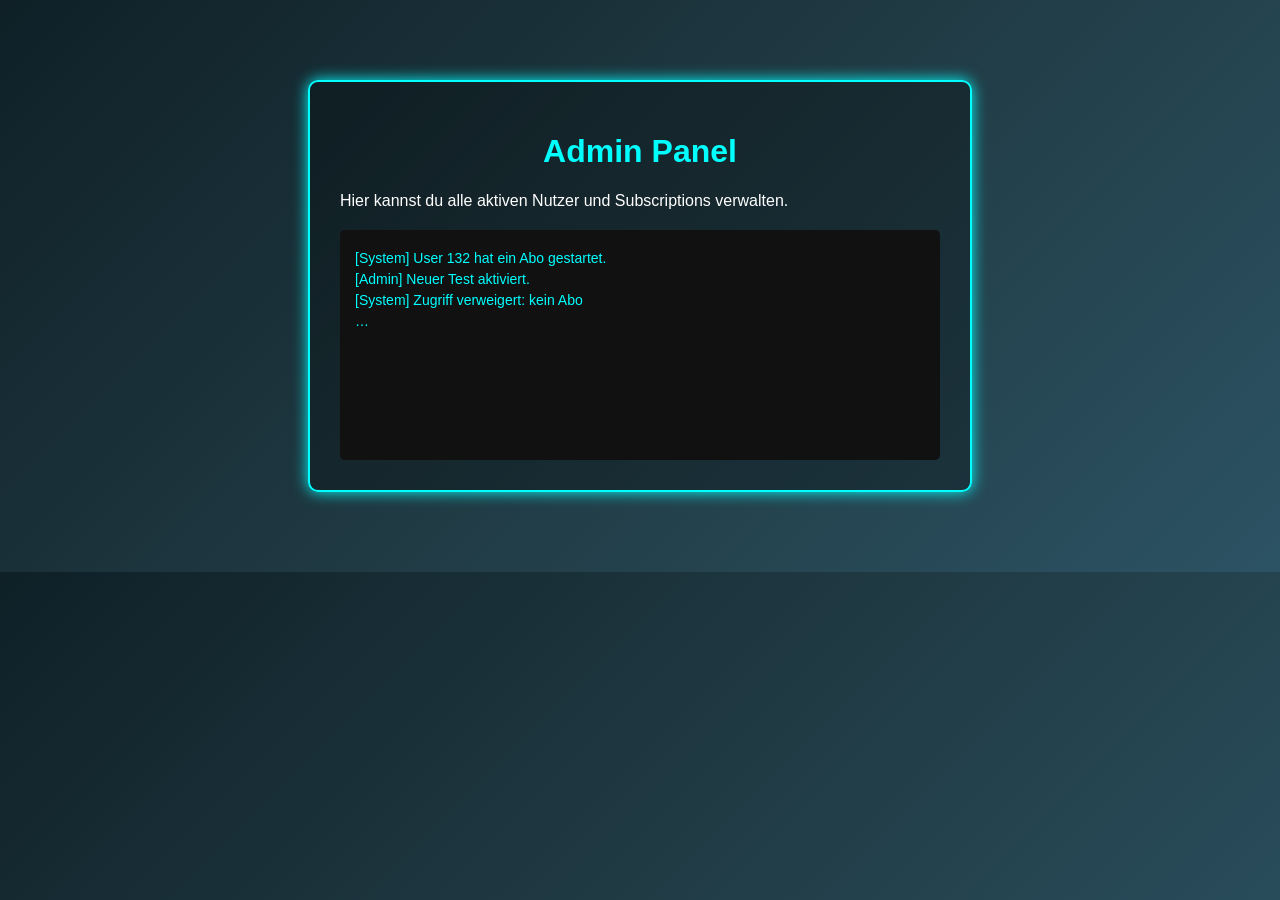
<file: admin.html>
<!DOCTYPE html>
<html lang="en">
<head>
  <meta charset="UTF-8">
  <title>Admin Panel – Latte Test</title>
  <style>
    body {
      margin: 0;
      padding: 0;
      background: linear-gradient(135deg, #0f2027, #203a43, #2c5364);
      color: #fff;
      font-family: 'Segoe UI', sans-serif;
    }

    .admin-box {
      max-width: 600px;
      margin: 80px auto;
      padding: 30px;
      background: rgba(0,0,0,0.3);
      border: 2px solid #00ffff;
      border-radius: 10px;
      box-shadow: 0 0 15px #00ffff;
    }

    h1 {
      text-align: center;
      color: #00ffff;
    }

    .log-box {
      margin-top: 20px;
      background: #111;
      padding: 15px;
      border-radius: 5px;
      height: 200px;
      overflow-y: auto;
      font-size: 14px;
    }

    .log-box p {
      margin: 5px 0;
      color: #0ff;
    }
  </style>
</head>
<body>
  <div class="admin-box">
    <h1>Admin Panel</h1>
    <p>Hier kannst du alle aktiven Nutzer und Subscriptions verwalten.</p>
    
    <div class="log-box">
      <p>[System] User 132 hat ein Abo gestartet.</p>
      <p>[Admin] Neuer Test aktiviert.</p>
      <p>[System] Zugriff verweigert: kein Abo</p>
      <p>…</p>
    </div>
  </div>
</body>
</html>
</file>
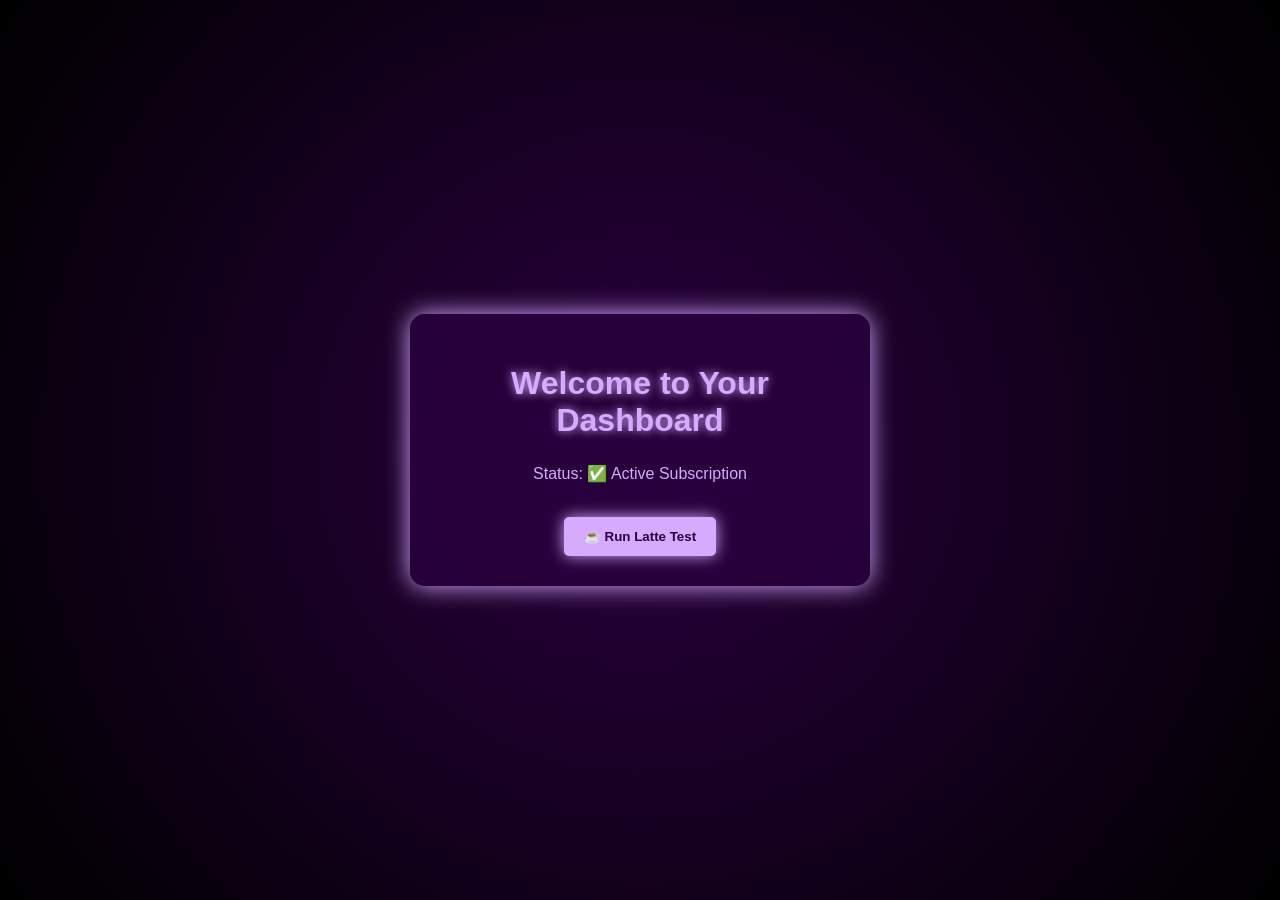
<file: dashboard.html>
<!DOCTYPE html>
<html lang="en">
<head>
  <meta charset="UTF-8">
  <title>Dashboard – Latte Test</title>
  <style>
    body {
      margin: 0;
      padding: 0;
      background: radial-gradient(circle at center, #2a003f, #000);
      font-family: 'Segoe UI', sans-serif;
      color: #d6aaff;
      display: flex;
      justify-content: center;
      align-items: center;
      height: 100vh;
    }
    .dashboard-box {
      background-color: rgba(40, 0, 60, 0.85);
      padding: 30px;
      border-radius: 15px;
      box-shadow: 0 0 25px #d6aaff;
      width: 400px;
      text-align: center;
    }
    h1 {
      text-shadow: 0 0 10px #d6aaff;
      margin-bottom: 25px;
    }
    .latte-btn {
      background-color: #d6aaff;
      color: #2a003f;
      border: none;
      padding: 12px 20px;
      font-weight: bold;
      border-radius: 5px;
      cursor: pointer;
      box-shadow: 0 0 15px #d6aaff;
      transition: 0.3s;
    }
    .latte-btn:hover {
      box-shadow: 0 0 30px #e8ccff;
    }
  </style>
</head>
<body>
  <div class="dashboard-box">
    <h1>Welcome to Your Dashboard</h1>
    <p>Status: ✅ Active Subscription</p>
    <br>
    <button class="latte-btn">☕ Run Latte Test</button>
  </div>
</body>
</html>
</file>
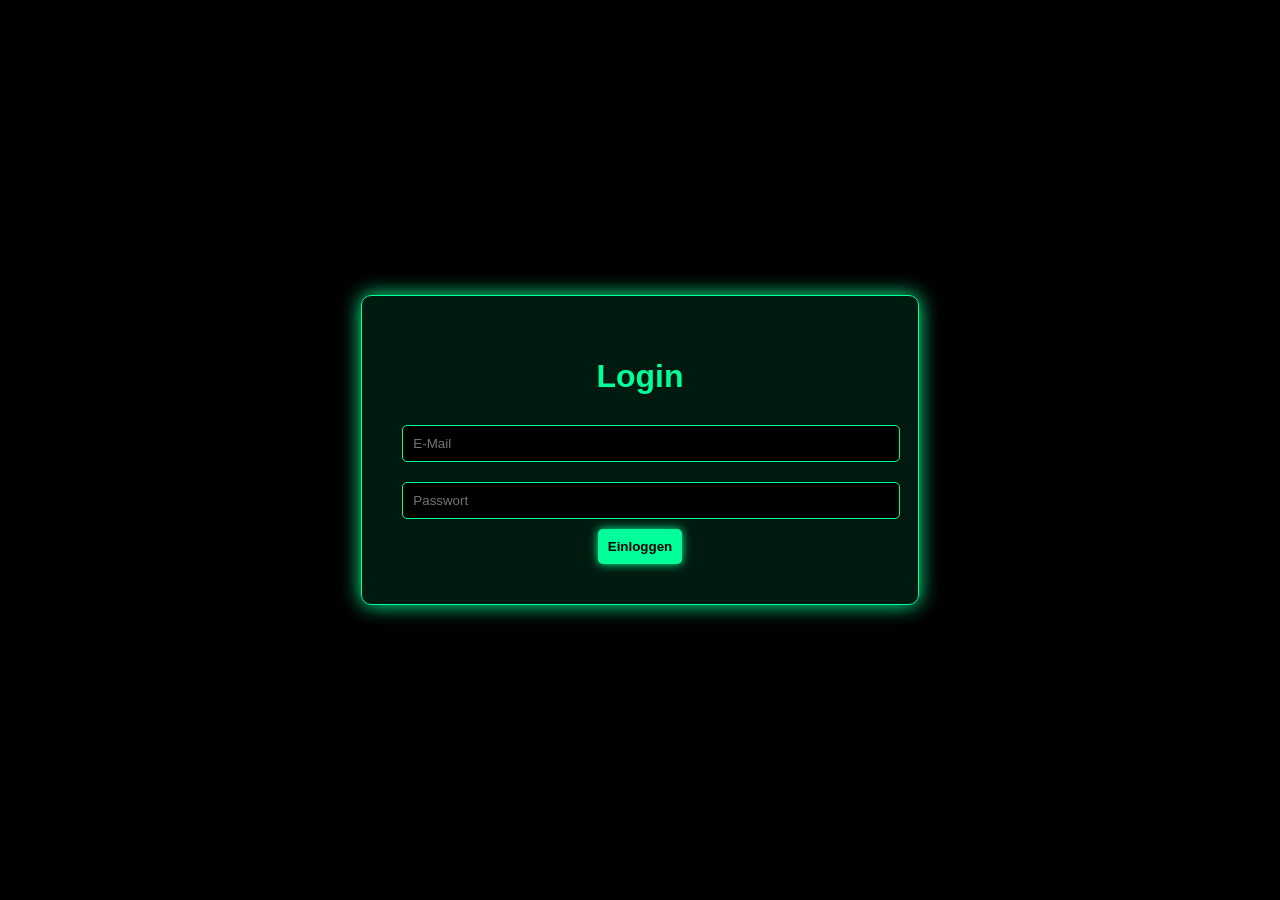
<file: login.html>
<!DOCTYPE html>
<html lang="en">
<head>
  <meta charset="UTF-8">
  <title>Login – Latte Test</title>
  <style>
    body {
      margin: 0;
      padding: 0;
      background: black;
      color: #00ff99;
      font-family: 'Segoe UI', sans-serif;
      display: flex;
      justify-content: center;
      align-items: center;
      height: 100vh;
    }

    .login-box {
      background: rgba(0, 255, 153, 0.1);
      border: 1px solid #00ff99;
      box-shadow: 0 0 20px #00ff99;
      padding: 40px;
      border-radius: 10px;
      text-align: center;
    }

    input[type="text"],
    input[type="password"] {
      background: black;
      border: 1px solid #00ff99;
      padding: 10px;
      color: #00ff99;
      margin: 10px 0;
      width: 100%;
      border-radius: 5px;
    }

    input[type="submit"] {
      background: #00ff99;
      color: black;
      padding: 10px;
      border: none;
      border-radius: 5px;
      cursor: pointer;
      font-weight: bold;
      box-shadow: 0 0 10px #00ff99;
    }

    h1 {
      margin-bottom: 20px;
      color: #00ff99;
    }
  </style>
</head>
<body>
  <div class="login-box">
    <h1>Login</h1>
    <form action="/login" method="post">
      <input type="text" name="email" placeholder="E-Mail" required>
      <input type="password" name="password" placeholder="Passwort" required>
      <input type="submit" value="Einloggen">
    </form>
  </div>
</body>
</html>
</file>
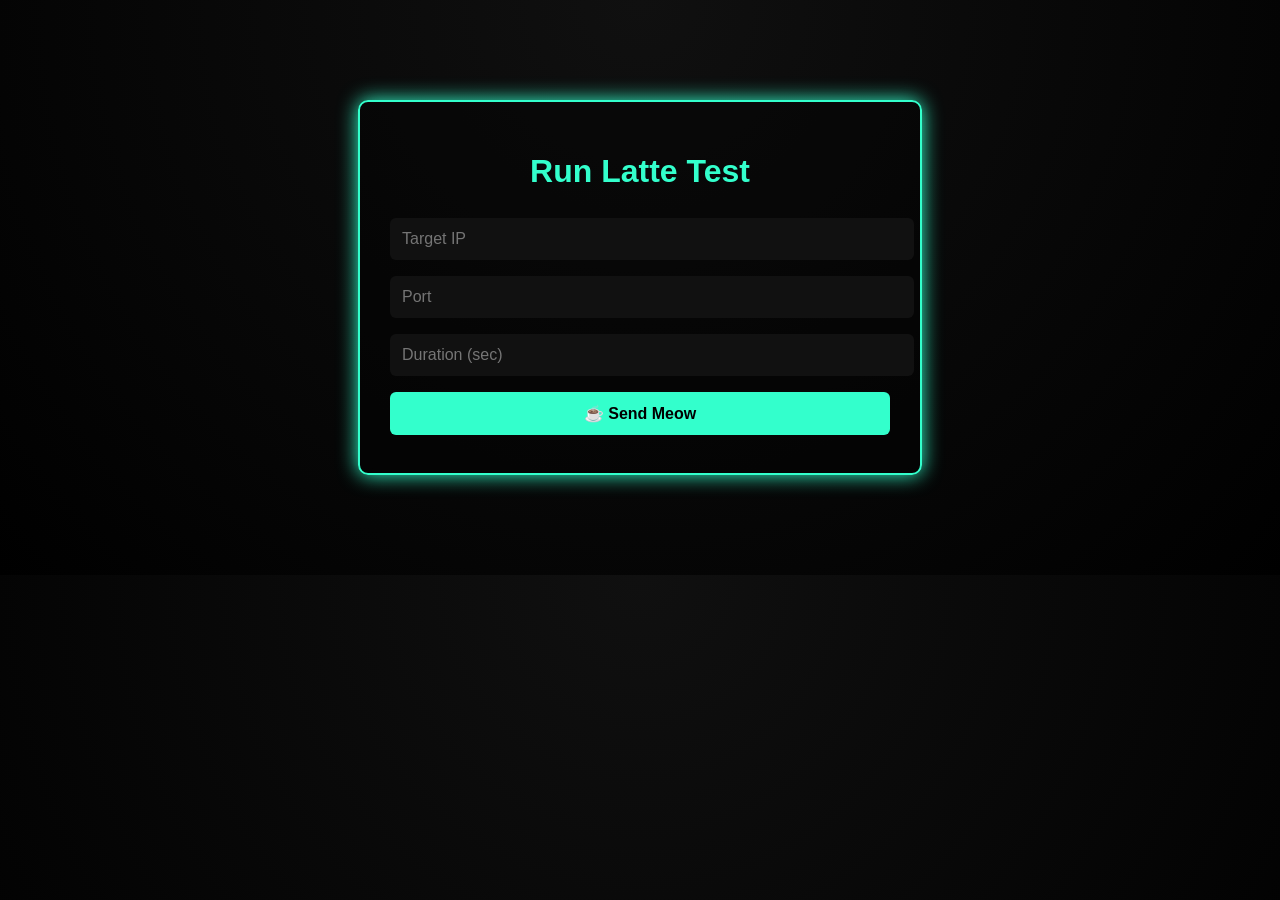
<file: send.html>
<!DOCTYPE html>
<html lang="en">
<head>
  <meta charset="UTF-8">
  <title>Run Latte Test</title>
  <style>
    body {
      margin: 0;
      padding: 0;
      background: radial-gradient(circle at top, #101010, #000000);
      font-family: 'Segoe UI', sans-serif;
      color: #33ffcc;
    }

    .tool-box {
      max-width: 500px;
      margin: 100px auto;
      padding: 30px;
      background: rgba(0, 0, 0, 0.4);
      border: 2px solid #33ffcc;
      border-radius: 10px;
      box-shadow: 0 0 20px #33ffcc;
    }

    h1 {
      text-align: center;
      color: #33ffcc;
      margin-bottom: 20px;
    }

    input, button {
      width: 100%;
      padding: 12px;
      margin: 8px 0;
      border: none;
      border-radius: 6px;
      font-size: 16px;
    }

    input {
      background: #111;
      color: #33ffcc;
    }

    button {
      background: #33ffcc;
      color: #000;
      font-weight: bold;
      cursor: pointer;
    }

    button:hover {
      background: #00ffaa;
    }
  </style>
</head>
<body>
  <div class="tool-box">
    <h1>Run Latte Test</h1>
    <input type="text" placeholder="Target IP">
    <input type="number" placeholder="Port">
    <input type="number" placeholder="Duration (sec)">
    <button onclick="startLatte()">☕ Send Meow</button>
  </div>

  <script>
    function startLatte() {
      alert("Latte Test gestartet – Miauuu ☕🐾");
    }
  </script>
</body>
</html>
</file>
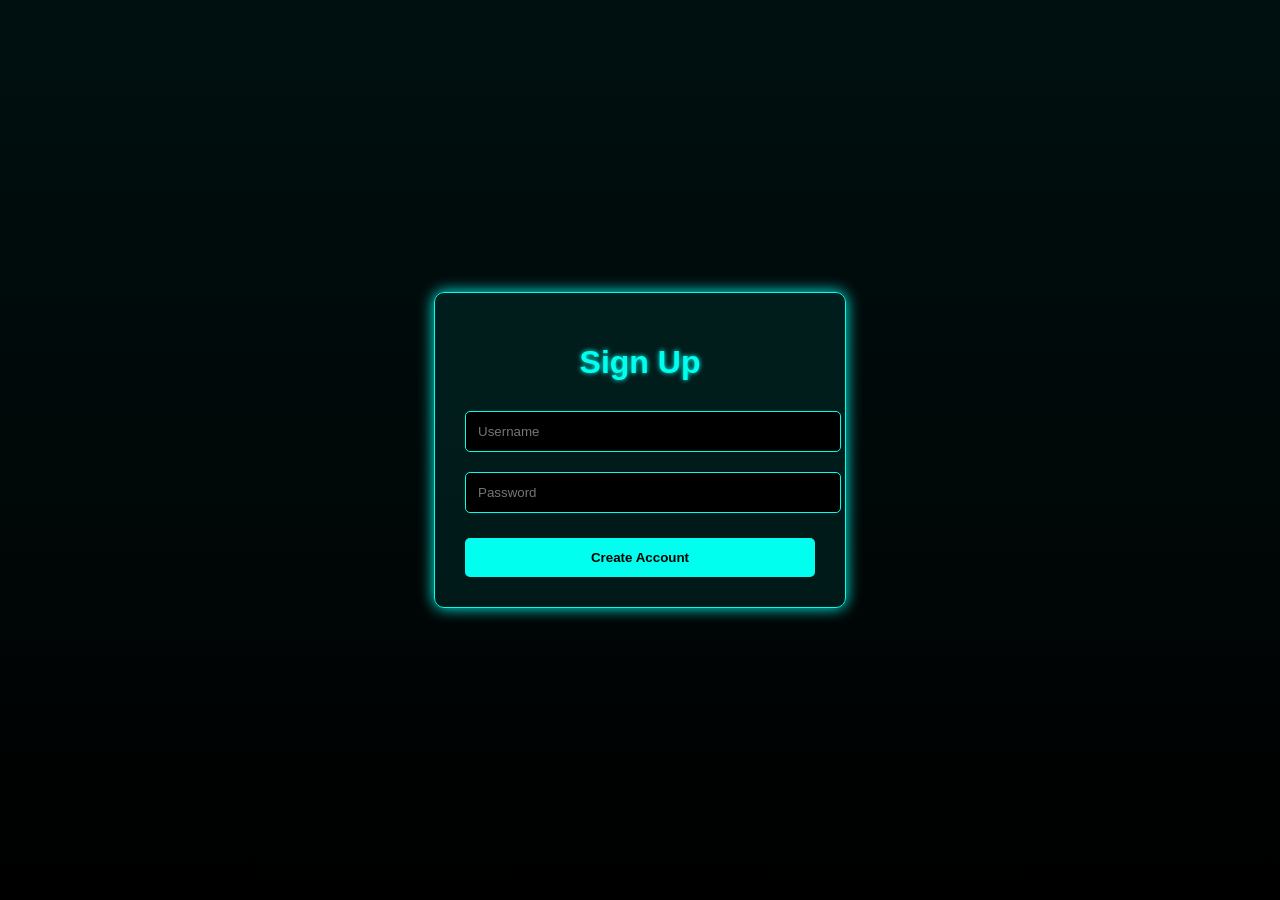
<file: signup.html>
<!DOCTYPE html>
<html lang="en">
<head>
  <meta charset="UTF-8">
  <title>Sign Up – Latte Test</title>
  <style>
    body {
      margin: 0;
      padding: 0;
      background: linear-gradient(to bottom, #001010, #000000);
      font-family: 'Segoe UI', sans-serif;
      color: #00ffee;
      display: flex;
      justify-content: center;
      align-items: center;
      height: 100vh;
    }

    .signup-box {
      background: rgba(0, 255, 238, 0.08);
      padding: 30px;
      border-radius: 10px;
      box-shadow: 0 0 15px #00ffee;
      border: 1px solid #00ffee;
      width: 350px;
      text-align: center;
    }

    h1 {
      margin-bottom: 20px;
      color: #00ffee;
      text-shadow: 0 0 5px #00ffee;
    }

    input[type="text"],
    input[type="password"] {
      width: 100%;
      padding: 12px;
      margin: 10px 0;
      background: #000;
      color: #00ffee;
      border: 1px solid #00ffee;
      border-radius: 5px;
    }

    input[type="submit"] {
      width: 100%;
      padding: 12px;
      margin-top: 15px;
      background: #00ffee;
      color: black;
      border: none;
      border-radius: 5px;
      font-weight: bold;
      cursor: pointer;
    }

    input[type="submit"]:hover {
      background: #00cccc;
    }
  </style>
</head>
<body>
  <div class="signup-box">
    <h1>Sign Up</h1>
    <form action="/signup" method="post">
      <input type="text" name="username" placeholder="Username" required>
      <input type="password" name="password" placeholder="Password" required>
      <input type="submit" value="Create Account">
    </form>
  </div>
</body>
</html>
</file>
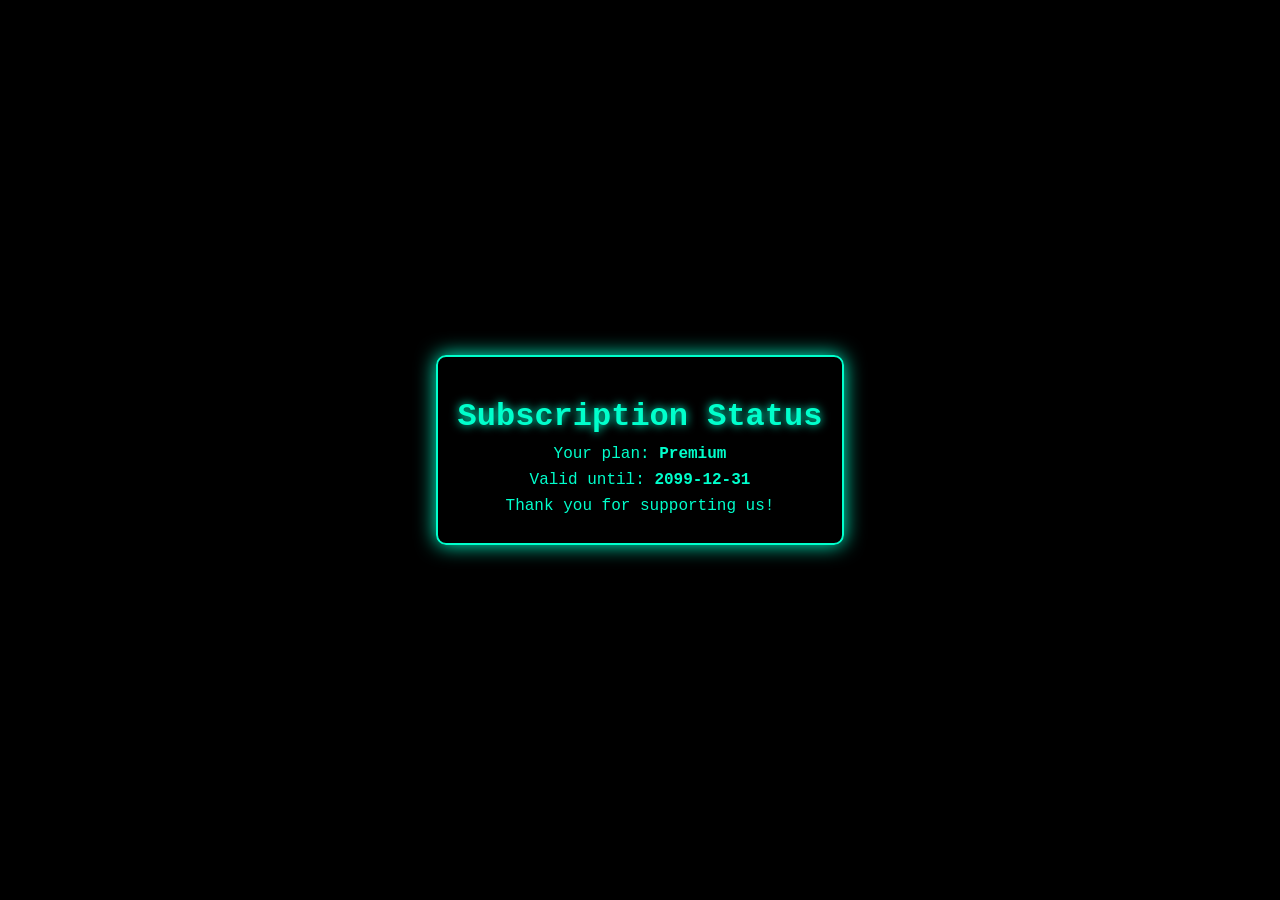
<file: subscriptions.html>
<!DOCTYPE html>
<html lang="en">
<head>
  <meta charset="UTF-8">
  <title>Subscriptions</title>
  <style>
    body {
      background: black;
      color: #00ffcc;
      font-family: 'Courier New', monospace;
      display: flex;
      flex-direction: column;
      align-items: center;
      justify-content: center;
      height: 100vh;
      margin: 0;
    }
    .glow-box {
      border: 2px solid #00ffcc;
      padding: 20px;
      box-shadow: 0 0 20px #00ffcc;
      text-align: center;
      border-radius: 10px;
      background-color: rgba(0, 0, 0, 0.7);
    }
    h1 {
      text-shadow: 0 0 10px #00ffcc;
      margin-bottom: 10px;
    }
    p {
      margin: 8px 0;
    }
  </style>
</head>
<body>
  <div class="glow-box">
    <h1>Subscription Status</h1>
    <p>Your plan: <strong>Premium</strong></p>
    <p>Valid until: <strong>2099-12-31</strong></p>
    <p>Thank you for supporting us!</p>
  </div>
</body>
</html>
</file>
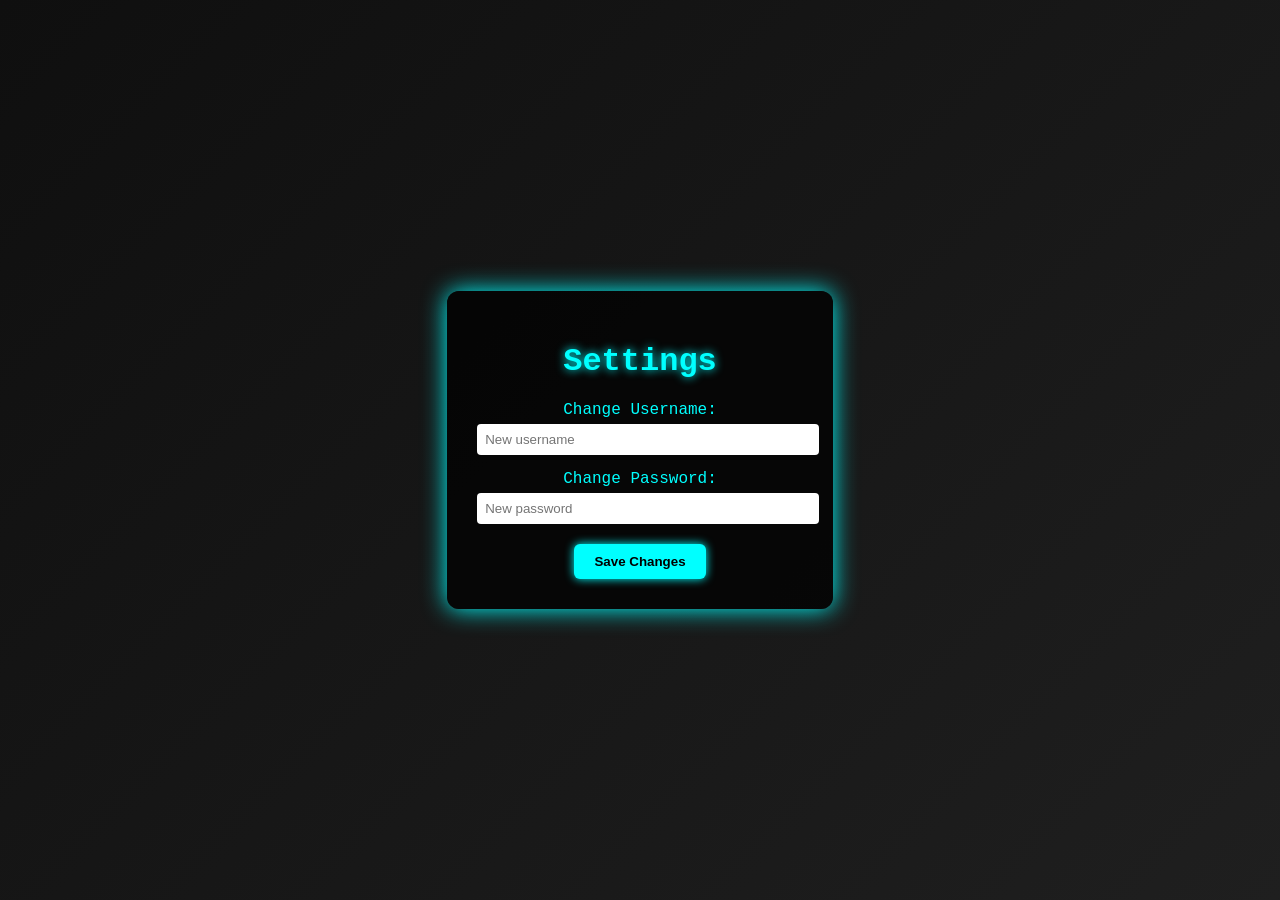
<file: templates/settings.html>
<!DOCTYPE html>
<html lang="en">
<head>
  <meta charset="UTF-8">
  <title>Settings – Latte Test</title>
  <style>
    body {
      margin: 0;
      padding: 0;
      background: linear-gradient(135deg, #0f0f0f, #1f1f1f);
      color: #00ffff;
      font-family: 'Courier New', monospace;
      display: flex;
      align-items: center;
      justify-content: center;
      height: 100vh;
    }
    .settings-box {
      background-color: rgba(0,0,0,0.75);
      padding: 30px;
      border-radius: 12px;
      box-shadow: 0 0 25px #00ffff;
      text-align: center;
    }
    h1 {
      text-shadow: 0 0 10px #00ffff;
    }
    label {
      display: block;
      margin: 15px 0 5px;
    }
    input[type="text"], input[type="password"] {
      padding: 8px;
      border: none;
      border-radius: 4px;
      width: 100%;
    }
    button {
      margin-top: 20px;
      background-color: #00ffff;
      color: #000;
      padding: 10px 20px;
      border: none;
      border-radius: 6px;
      cursor: pointer;
      font-weight: bold;
      box-shadow: 0 0 10px #00ffff;
    }
    button:hover {
      background-color: #0ff;
    }
  </style>
</head>
<body>
  <div class="settings-box">
    <h1>Settings</h1>
    <form method="POST">
      <label for="username">Change Username:</label>
      <input type="text" id="username" name="username" placeholder="New username">

      <label for="password">Change Password:</label>
      <input type="password" id="password" name="password" placeholder="New password">

      <button type="submit">Save Changes</button>
    </form>
  </div>
</body>
</html>
</file>
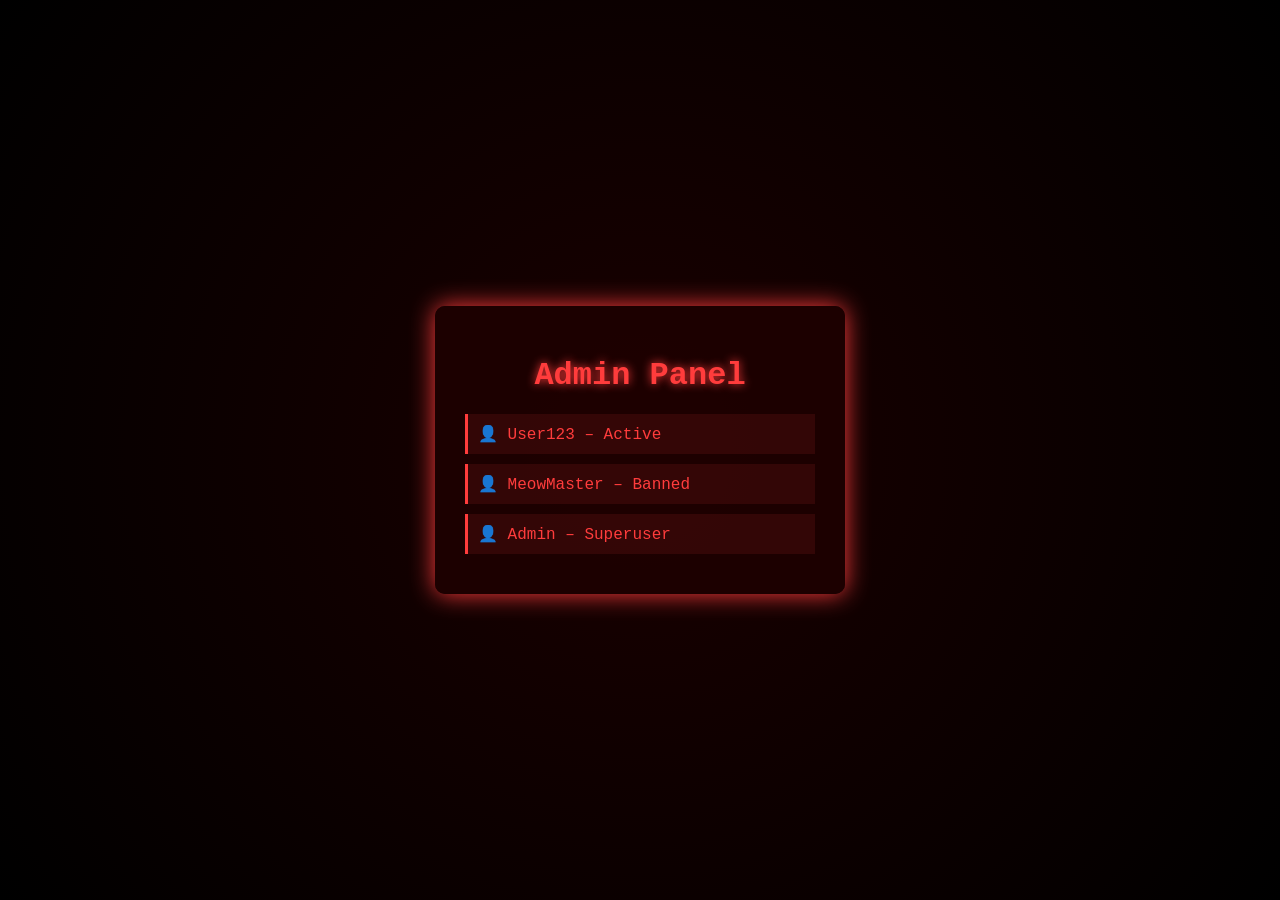
<file: templates/templates/admin.html>
<!DOCTYPE html>
<html lang="en">
<head>
  <meta charset="UTF-8">
  <title>Admin Panel – Latte Test</title>
  <style>
    body {
      margin: 0;
      padding: 0;
      background: radial-gradient(circle at center, #1a0000, #000000);
      font-family: 'Courier New', monospace;
      color: #ff3c3c;
      display: flex;
      align-items: center;
      justify-content: center;
      height: 100vh;
    }
    .admin-box {
      background-color: rgba(30, 0, 0, 0.8);
      padding: 30px;
      border-radius: 10px;
      box-shadow: 0 0 25px #ff3c3c;
      text-align: center;
      width: 350px;
    }
    h1 {
      text-shadow: 0 0 10px #ff3c3c;
      margin-bottom: 20px;
    }
    .user-list {
      text-align: left;
    }
    .user-item {
      margin: 10px 0;
      padding: 10px;
      background-color: rgba(255, 60, 60, 0.1);
      border-left: 3px solid #ff3c3c;
    }
  </style>
</head>
<body>
  <div class="admin-box">
    <h1>Admin Panel</h1>
    <div class="user-list">
      <div class="user-item">👤 User123 – Active</div>
      <div class="user-item">👤 MeowMaster – Banned</div>
      <div class="user-item">👤 Admin – Superuser</div>
    </div>
  </div>
</body>
</html>
</file>
